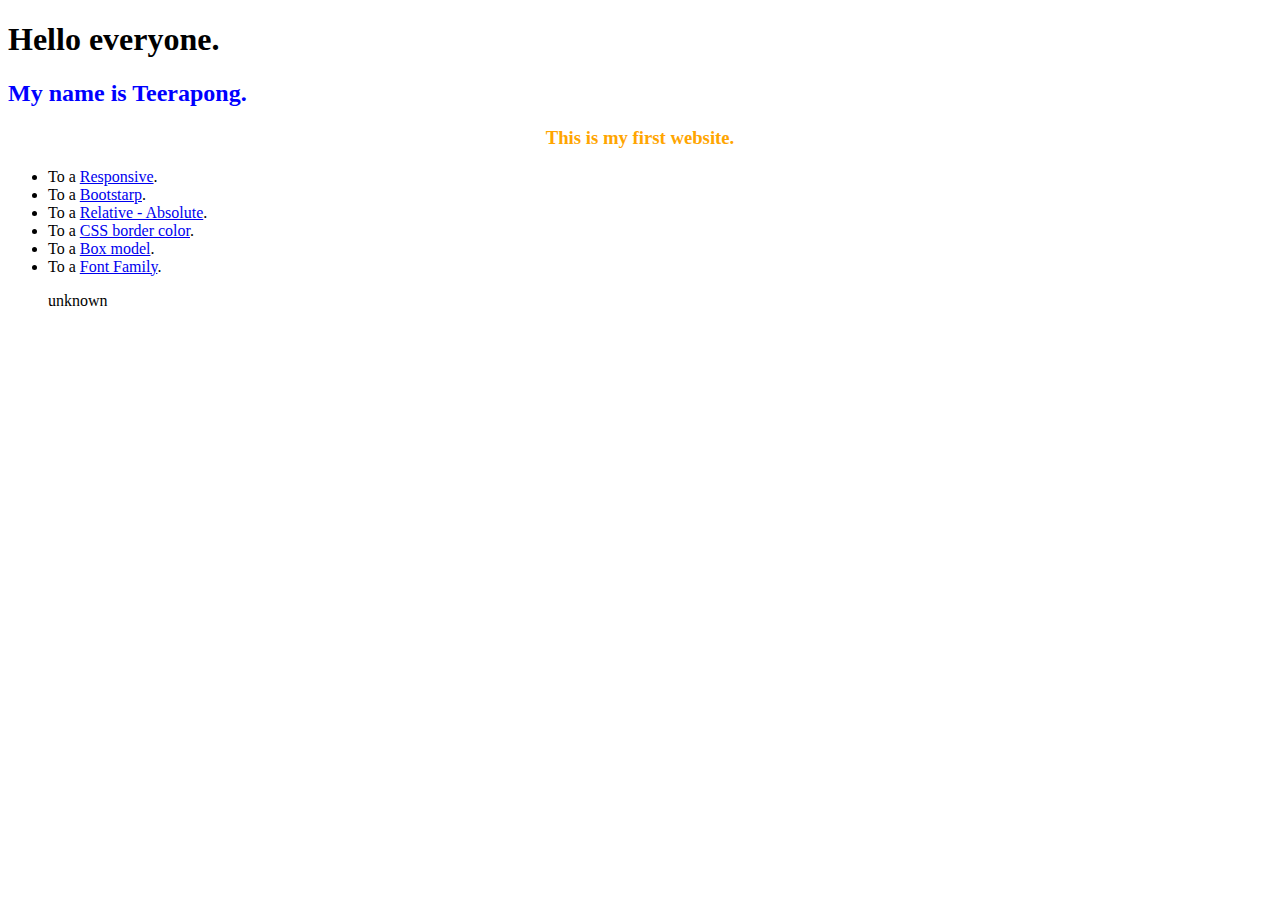
<file: index.html>
<!DOCTYPE html>
<html>
  <head>
  <title>First website</title>
  <link rel="stylesheet" href="CSS/style1.css">
 </head>
  
  <body>
    <h1>Hello everyone.</h1>
    <h2>My name is Teerapong.</h2>
    
    <h3>This is my first website.</h3>
    
    <ul>
      <li>To a <a href="Responsive.html">Responsive</a>.</li>
      <li>To a <a href="Bootstarp.html">Bootstarp</a>.</li>
      <li>To a <a href="Relative-Absolute.html">Relative - Absolute</a>.</li>
      <li>To a <a href="CSS border-color.html">CSS border color</a>.</li>
      <li>To a <a href="Box-model.html">Box model</a>.</li>
      <li>To a <a href="font-family.html">Font Family</a>.</li>
      <p>unknown<p>
    </ul>
  </body>
</html>
</file>
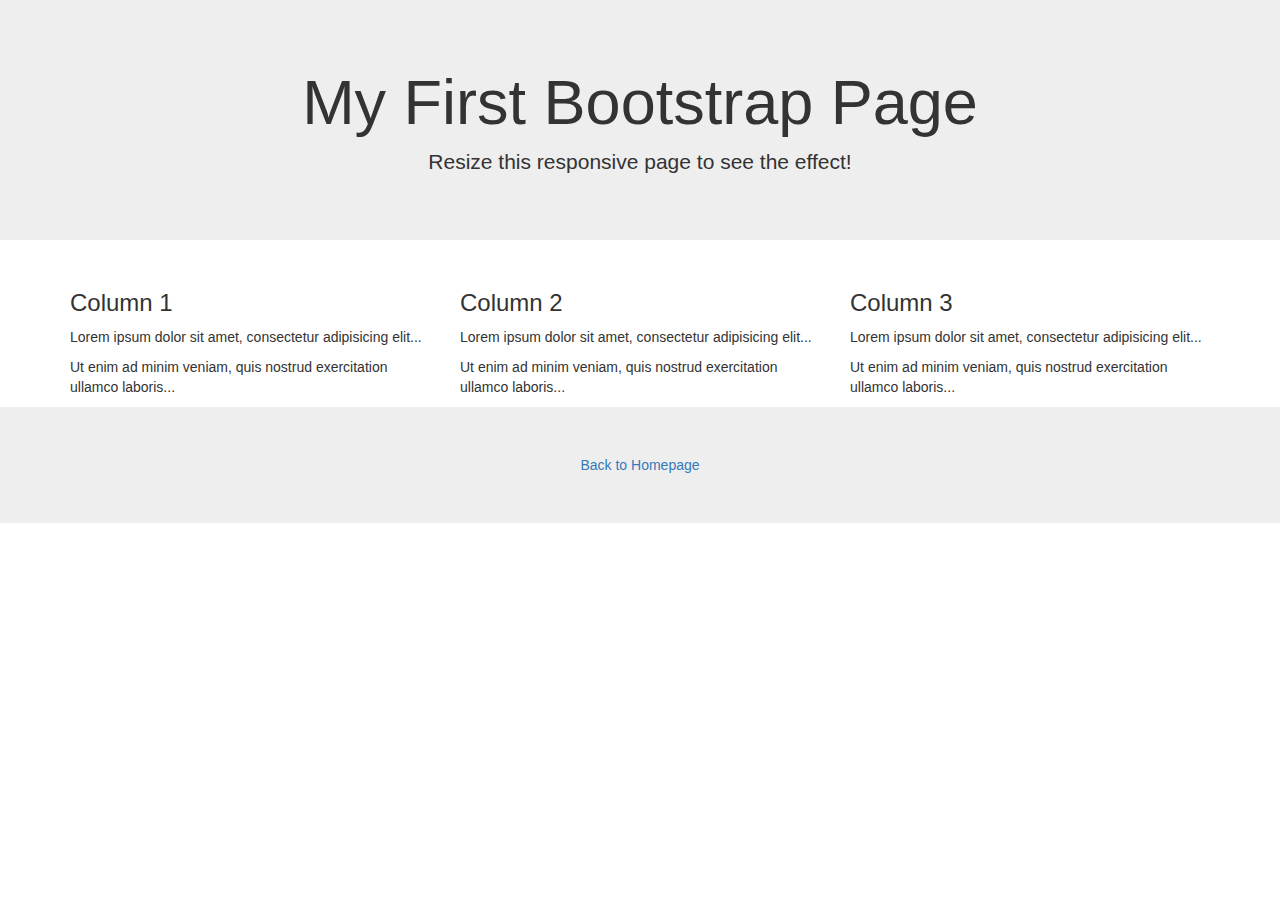
<file: Bootstarp.html>
<!DOCTYPE html>
<html lang="en">
  <head>
    <title>Bootstrap Example</title>
      <meta charset="utf-8">
      <meta name="viewport" content="width=device-width, initial-scale=1">
      <link rel="stylesheet" href="https://maxcdn.bootstrapcdn.com/bootstrap/3.3.7/css/bootstrap.min.css">
        <script src="https://ajax.googleapis.com/ajax/libs/jquery/3.2.1/jquery.min.js"></script>
        <script src="https://maxcdn.bootstrapcdn.com/bootstrap/3.3.7/js/bootstrap.min.js"></script>
  </head>
  <body>

    <div class="jumbotron text-center">
      <h1>My First Bootstrap Page</h1>
      <p>Resize this responsive page to see the effect!</p> 
    </div>
  
    <div class="container">
      <div class="row">
        <div class="col-sm-4">
          <h3>Column 1</h3>
          <p>Lorem ipsum dolor sit amet, consectetur adipisicing elit...</p>
          <p>Ut enim ad minim veniam, quis nostrud exercitation ullamco laboris...</p>
        </div>
        <div class="col-sm-4">
          <h3>Column 2</h3>
          <p>Lorem ipsum dolor sit amet, consectetur adipisicing elit...</p>
          <p>Ut enim ad minim veniam, quis nostrud exercitation ullamco laboris...</p>
        </div>
        <div class="col-sm-4">
          <h3>Column 3</h3>        
          <p>Lorem ipsum dolor sit amet, consectetur adipisicing elit...</p>
          <p>Ut enim ad minim veniam, quis nostrud exercitation ullamco laboris...</p>
        </div>
      </div>
    </div>

    <div class="jumbotron text-center">  
      <a href="index.html">Back to Homepage</a>
    </div>

</body>
</html>
</file>
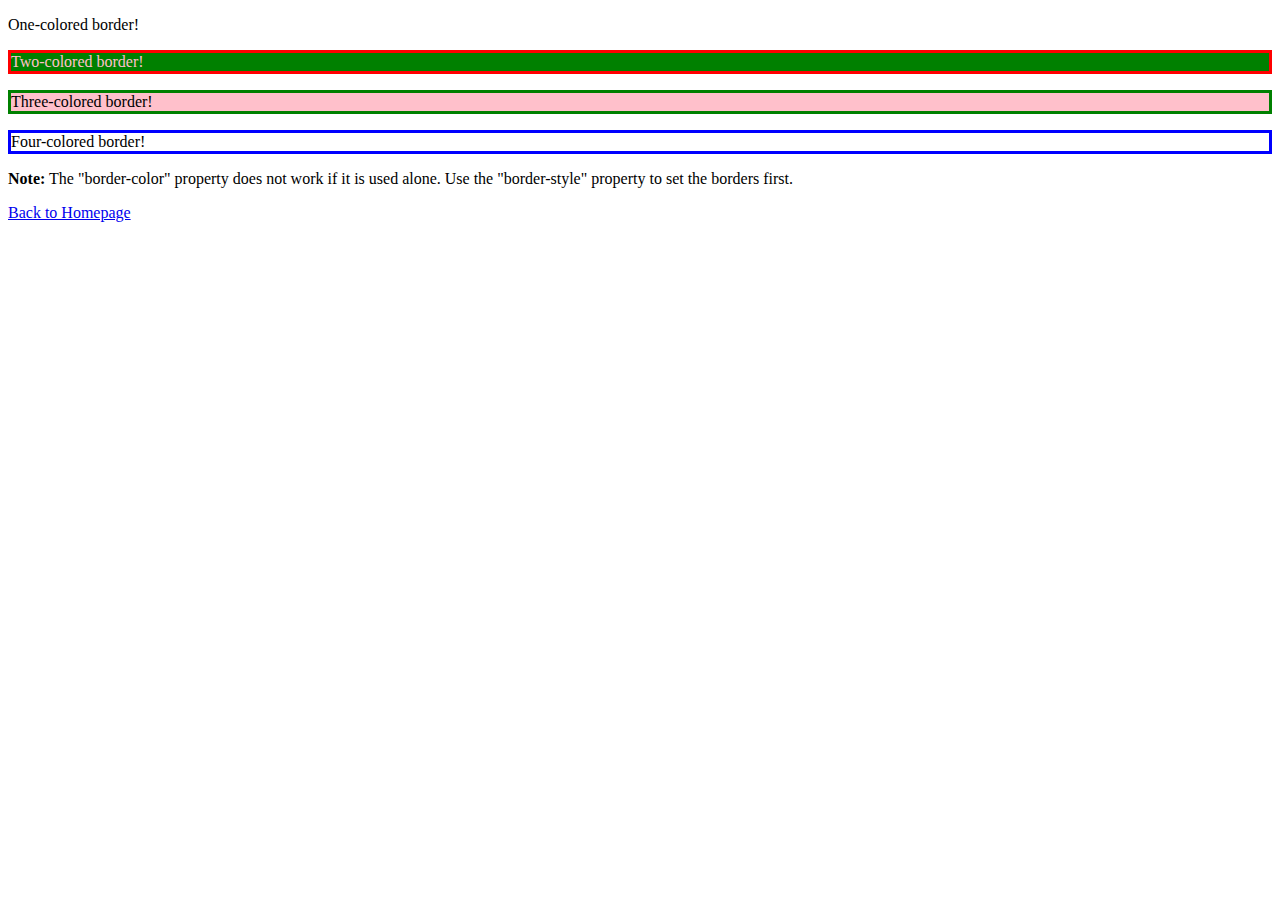
<file: CSS border-color.html>
<!DOCTYPE html>
<html>
   <head>
      <title>CSS border-color.html</title>
      <link rel="stylesheet" type="text/css" href="CSS/border-color.css">
   </head>
   <body>
      <p class="one">One-colored border!</p>
      <p class="two">Two-colored border!</p>
      <p class="three">Three-colored border!</p>
      <p class="four">Four-colored border!</p>
      <p><b>Note:</b> The "border-color" property does not work if it is used alone. Use the "border-style" property to set the borders first.</p>
      <a href="index.html">Back to Homepage</a>
   </body>
</html>
</file>
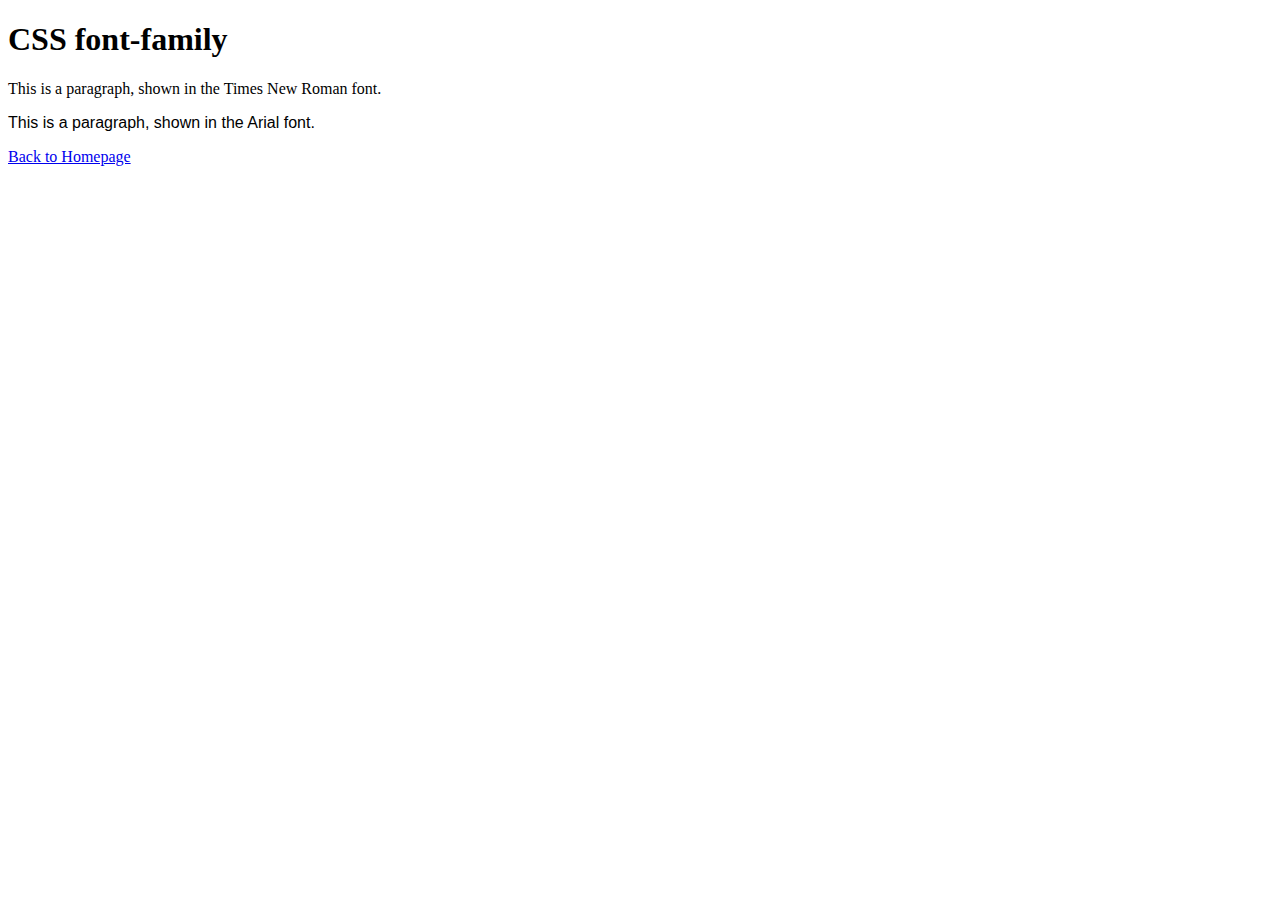
<file: font-family.html>
<!DOCTYPE html>
<html>
  <head>
    <title>Font Family</title>
    <link rel="stylesheet"href="CSS/font-family.css">     
  </head>
  <body>

    <h1>CSS font-family</h1>
    <p class="serif">This is a paragraph, shown in the Times New Roman font.</p>
    <p class="sansserif">This is a paragraph, shown in the Arial font.</p>
  
    <a href="index.html">Back to Homepage</a>

  </body>
</html>
</file>
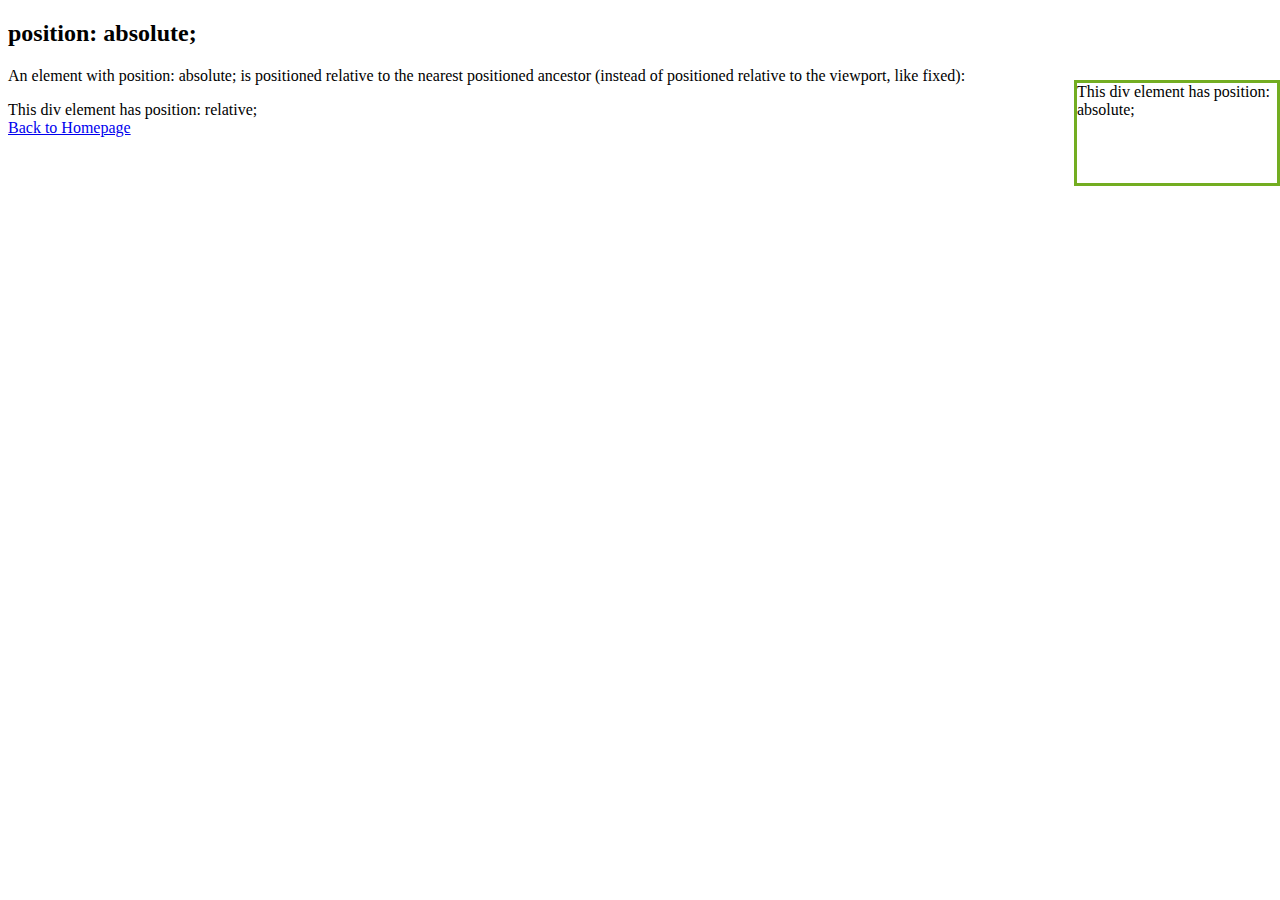
<file: Relative - Absolute.html>
<!DOCTYPE html>
<html>
<head>
  <title>Relative - Absolute</title>
<link rel="stylesheet" type="text/css"href="CSS/Relative-Absolute.css">
</head>
<body>

<h2>position: absolute;</h2>

<p>An element with position: absolute; is positioned relative to the nearest positioned ancestor (instead of positioned relative to the viewport, like fixed):</p>

<div class="relative">This div element has position: relative;
  <div class="absolute">This div element has position: absolute;</div>
</div>
    <a href="https://tee2532.github.io/Teerapong/">Back to Homepage</a>

</body>
</html>
</file>
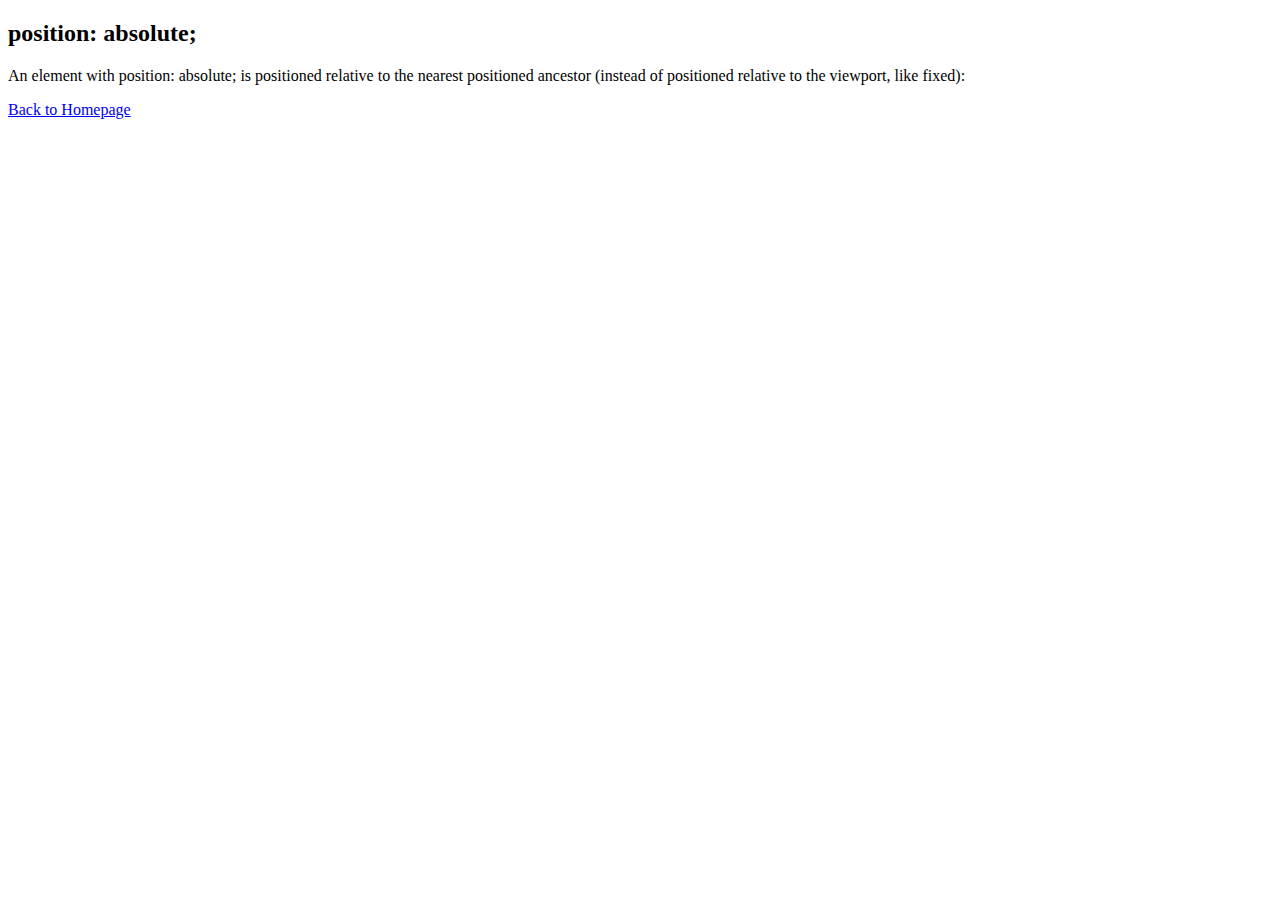
<file: Relative-Absolute.html>
<!DOCTYPE html>
<html>
<head>
  <title>Relative - Absolute</title>
  <link rel="stylesheet" type="text/css"href="CSS/Relative-Absolute.css">
</head>
<body>

<h2>position: absolute;</h2>

<p>An element with position: absolute; is positioned relative to the nearest positioned ancestor (instead of positioned relative to the viewport, like fixed):</p>


    <a href="index.html">Back to Homepage</a>

</body>
</html>
</file>
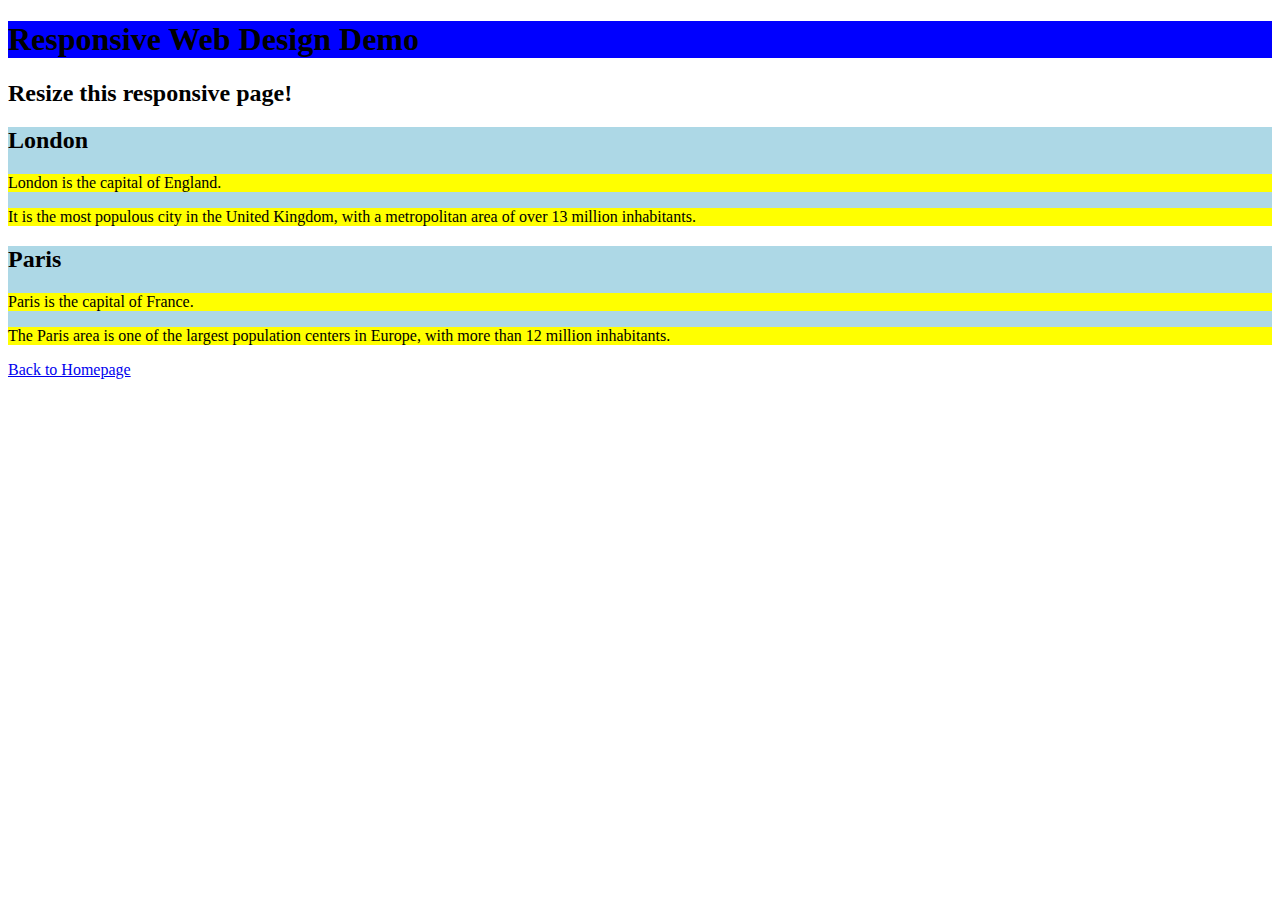
<file: Responsive.html>
<!DOCTYPE html>
<html lang="en-us">
   <head>
      <title>Responsive Web Design Demo</title>
      <link rel="stylesheet" href="CSS/style2.css">
   </head>
   <body>
      <h1>Responsive Web Design Demo</h1>
      <h2>Resize this responsive page!</h2>

      <div class="city">
         <h2>London</h2>
         <p>London is the capital of England.</p>
         <p>It is the most populous city in the United Kingdom, with a metropolitan area of over 13 million inhabitants.</p>
      </div>

      <div class="city">
         <h2>Paris</h2>
         <p>Paris is the capital of France.</p> 
         <p>The Paris area is one of the largest population centers in Europe, with more than 12 million inhabitants.</p>
      </div>
   
      <a href="index.html">Back to Homepage</a>

   </body>
</html>
</file>
<file: CSS/style1.css>
<style>
      h1 {
            color: green;
            text-align: center;
      }
      
      h2 { 
            color: blue;
            text-align: left;
      }
      
      h3 {
            color: Orange;
            text-align: center;

      p {
            font-family: verdana;
            font-size: 20px;
      }

.city {
   float: left;
   margin: 10px;
   padding: 10px;
   max-width: 300px;
   height: 300px;
   border: 1px solid black;
}   
      @media screen and (min-width: 480px) {
    body {
        background-color: lightgreen;
    }
}
</style>
</file>
<file: CSS/border-color.css>
<style>
         p.one {
                  border-style: solid;
                  border-color: orange;
                  background: black;
                  color: white;
         }
         p.two {
                  border-style: solid;
                  border-color: red;
                  background: green;
                  color: pink;
         }
         p.three {
                  border-style: solid;
                  border-color: green;
                  background: pink;
         }
         p.four {
                  border-style: solid;
                  border-color: blue;
                  background: white;
         }
      </style>
</file>
<file: CSS/font-family.css>
<style>
p.serif {
    font-family: "Times New Roman", Times, serif;
}

p.sansserif {
    font-family: Arial, Helvetica, sans-serif;
}
</style>
</file>
<file: CSS/Relative-Absolute.css>
<style>
div.relative {
    position: relative;
    width: 400px;
    height: 200px;
    border: 3px solid #73AD21;
} 
div.absolute {
    position: absolute;
    top: 80px;
    right: 0;
    width: 200px;
    height: 100px;
    border: 3px solid #73AD21;
}
</style>
</file>
<file: CSS/style2.css>
<style>
.city {
   float: left;
   margin: 10px;
   padding: 10px;
   max-width: 300px;
   height: 300px;
   border: 1px solid black;
}   
   
   h1 {
    background-color: blue;
}
   div {
    background-color: lightblue;
}
   p {
    background-color: yellow;
}
   
</style>
</file>
